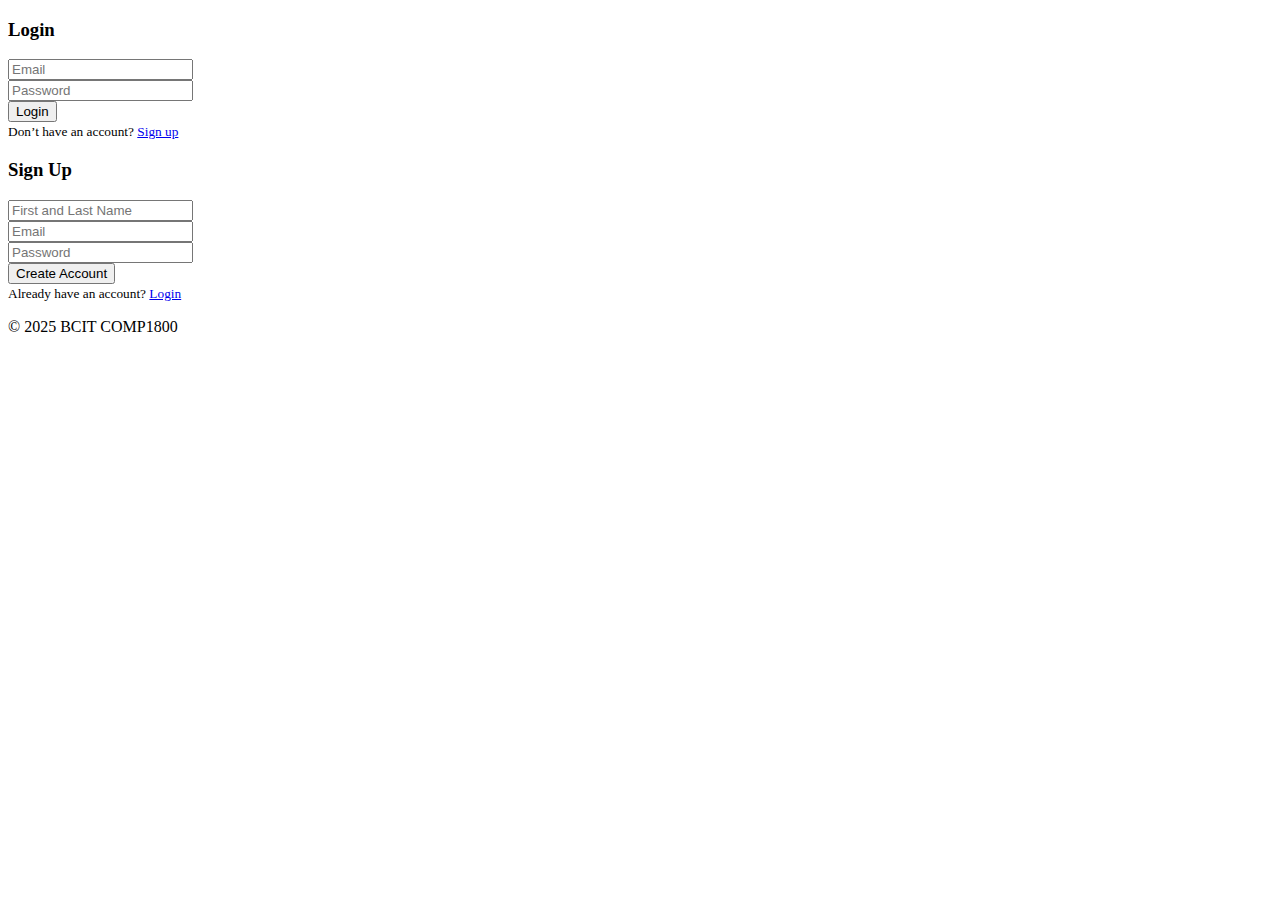
<file: login.html>
<!DOCTYPE html>
<html lang="en">
  <head>
    <title>My BCIT Project3</title>
    <meta name="comp1800 template" content="My 1800 App" />

    <!-- Required meta tags -->
    <meta charset="utf-8" />
    <meta name="viewport" content="width=device-width, initial-scale=1" />

    <!-- Web Components for shared navbar and footer layout -->
    <script type="module" src="/src/components/site-navbar.js"></script>
    <script type="module" src="/src/components/site-footer.js"></script>
  </head>

  <body>
    <!------------------------------>
    <!-- Your HTML Layout go here -->
    <!------------------------------>

    <!-- our own navbar goes here -->
    <site-navbar></site-navbar>

    <!-- Main content goes here -->
    <div class="container py-5" style="max-width: 420px">
      <!-- Alerts -->
      <div id="authAlert" class="alert alert-danger d-none" role="alert"></div>

      <!-- Login -->
      <div id="loginView">
        <h3 class="mb-3 text-center">Login</h3>
        <form id="loginForm" novalidate>
          <div class="mb-3">
            <input
              type="email"
              id="loginEmail"
              class="form-control"
              placeholder="Email"
              required
            />
          </div>
          <div class="mb-3">
            <input
              type="password"
              id="loginPassword"
              class="form-control"
              placeholder="Password"
              required
            />
          </div>
          <button type="submit" class="btn btn-primary w-100">Login</button>
        </form>
        <small class="d-block mt-3 text-center">
          Don’t have an account?
          <a href="#" id="toSignup">Sign up</a>
        </small>
      </div>

      <!-- Signup -->
      <div id="signupView" class="d-none">
        <h3 class="mb-3 text-center">Sign Up</h3>
        <form id="signupForm" novalidate>
          <div class="mb-3">
            <input
              type="text"
              id="signupName"
              class="form-control"
              placeholder="First and Last Name"
              aria-label="Full name"
              required
            />
          </div>
          <div class="mb-3">
            <input
              type="email"
              id="signupEmail"
              class="form-control"
              placeholder="Email"
              required
            />
          </div>
          <div class="mb-3">
            <input
              type="password"
              id="signupPassword"
              class="form-control"
              placeholder="Password"
              required
            />
          </div>
          <button type="submit" class="btn btn-success w-100">
            Create Account
          </button>
        </form>
        <small class="d-block mt-3 text-center">
          Already have an account?
          <a href="#" id="toLogin">Login</a>
        </small>
      </div>
    </div>

    <!-- our own footer goes here -->
    <site-footer></site-footer>

    <!---------------------------------------------->
    <!-- Your own JavaScript scripts go here      -->
    <!---------------------------------------------->

    <script type="module" src="/src/app.js"></script>
    <!-- Firebase and authentication related scripts -->
    <!-- The order of loading matters -->
    <script type="module" src="/src/firebaseConfig.js"></script>
    <script type="module" src="/src/authentication.js"></script>
    <script type="module" src="/src/loginSignup.js"></script>
  </body>
</html>
</file>
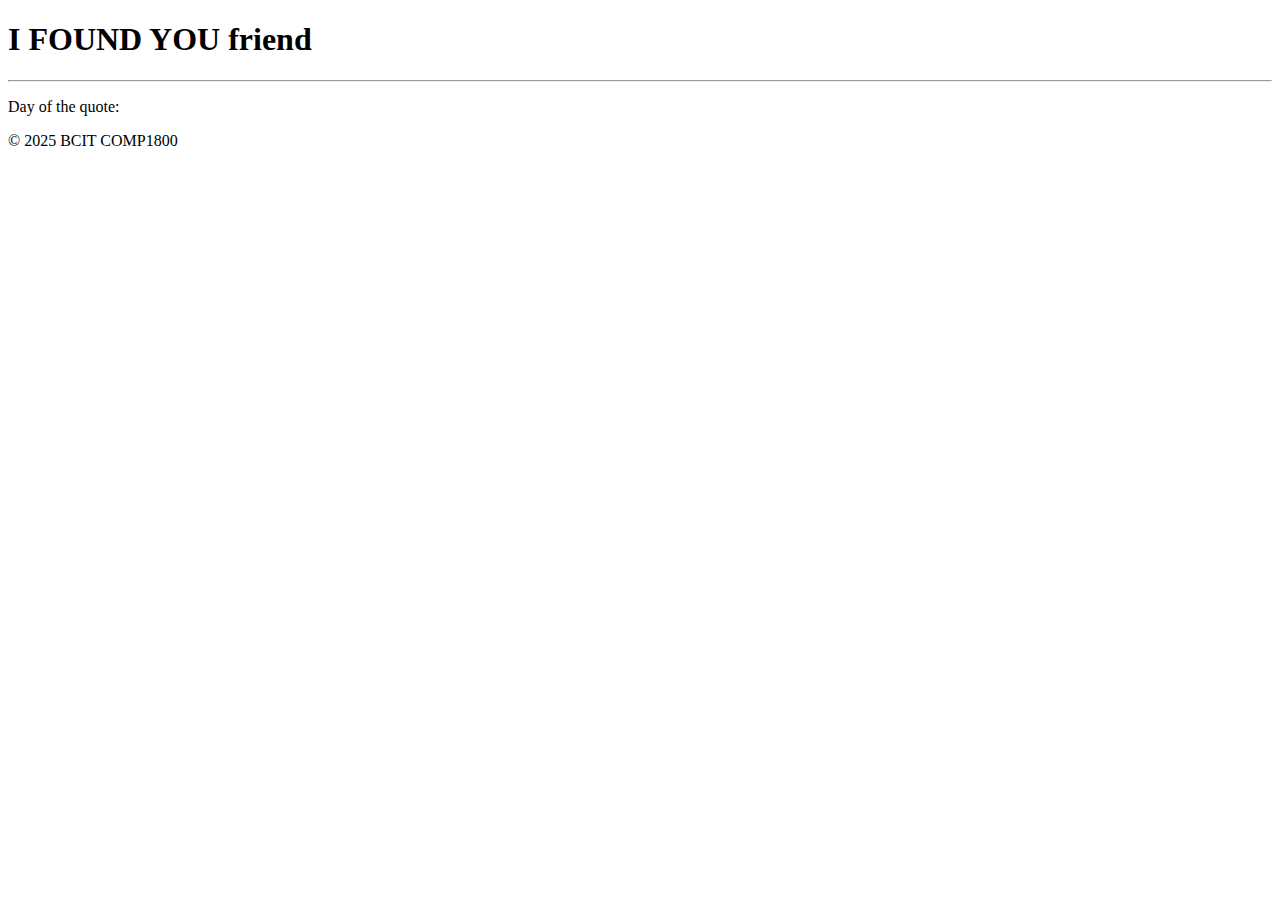
<file: main.html>
<!DOCTYPE html>
<html lang="en">
  <head>
    <title>My BCIT Project2</title>
    <meta name="comp1800 template" content="My 1800 App" />

    <!-- Required meta tags -->
    <meta charset="utf-8" />
    <meta name="viewport" content="width=device-width, initial-scale=1" />

    <!-- Web Components for shared navbar and footer layout -->
    <script type="module" src="/src/components/site-navbar.js"></script>
    <script type="module" src="/src/components/site-footer.js"></script>
    <script type="module" src="/src/main.js"></script>
  </head>

  <body>
    <!------------------------------>
    <!-- Your HTML Layout go here -->
    <!------------------------------>

    <!-- our own navbar goes here -->
    <site-navbar></site-navbar>

    <!-- Main content goes here -->
    <div class="container-fluid bg-light text-dark p-5">
      <div class="container bg-light p-5">
        <h1 class="display-4">
          I FOUND YOU <span id="name-goes-here">friend </span>
        </h1>
        <hr />
        <p>Day of the quote: <span id="quote-goes-here"></span></p>
      </div>
    </div>

    <!-- our own footer goes here -->
    <site-footer></site-footer>

    <!---------------------------------------------->
    <!-- Your own JavaScript scripts go here      -->
    <!---------------------------------------------->

    <script type="module" src="/src/app.js"></script>
  </body>
</html>
</file>
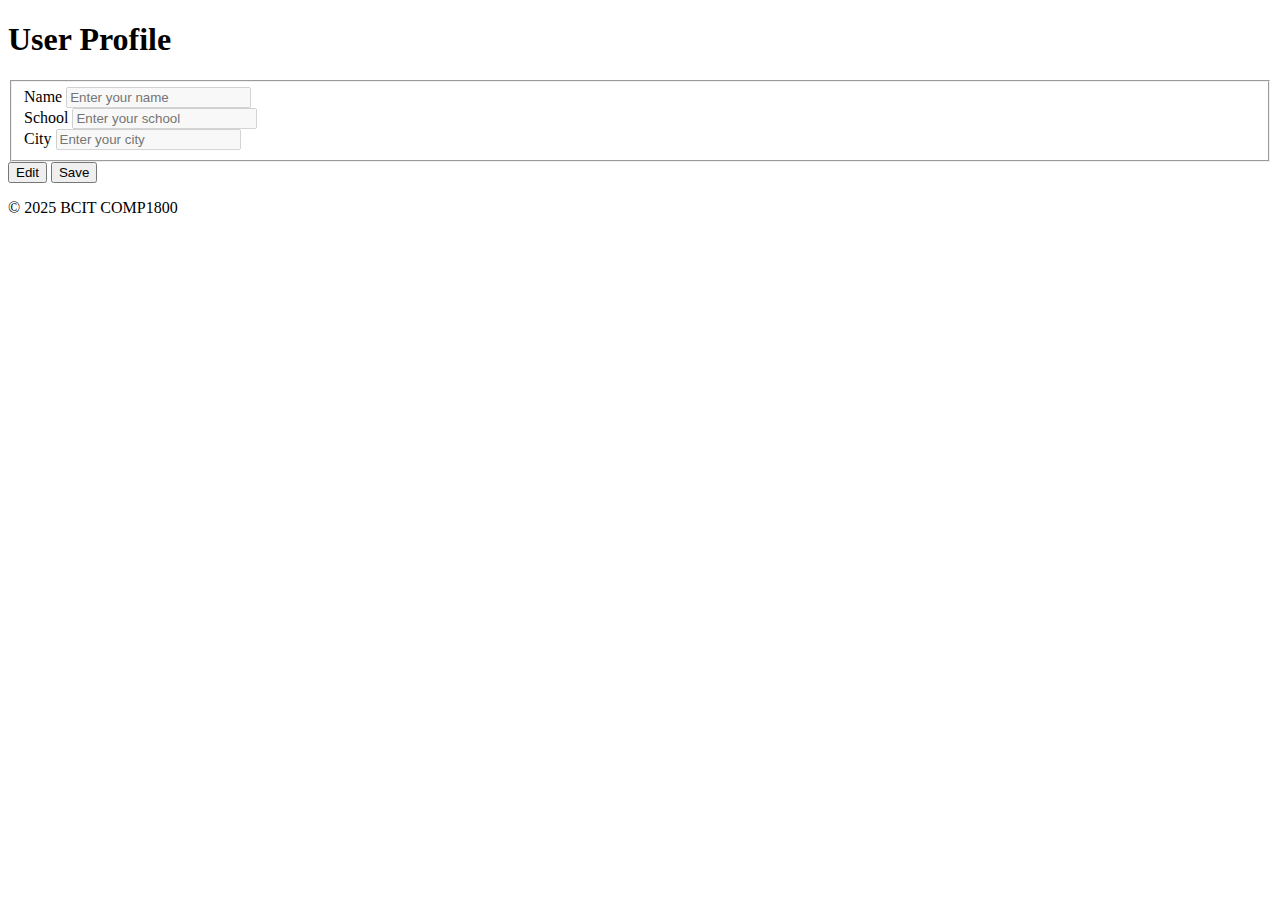
<file: profile.html>
<!DOCTYPE html>
<html lang="en">
  <head>
    <title>My BCIT Project</title>
    <meta name="comp1800 template" content="My 1800 App" />

    <!-- Required meta tags -->
    <meta charset="utf-8" />
    <meta name="viewport" content="width=device-width, initial-scale=1" />

    <!-- Web Components for shared navbar and footer layout -->
    <script type="module" src="/src/components/site-navbar.js"></script>
    <script type="module" src="/src/components/site-footer.js"></script>
    <script type="module" src="/src/app.js"></script>
    <script type="module" src="/src/profile.js"></script>
  </head>

  <body>
    <!------------------------------>
    <!-- Your HTML Layout go here -->
    <!------------------------------>

    <!-- our own navbar goes here -->
    <site-navbar></site-navbar>

    <!-- Main content goes here -->
    <div class="container">
      <h1>User Profile</h1>
      <form>
        <fieldset class="mb-3" id="personalInfoFields" disabled>
          <div class="form-group">
            <label>Name</label>
            <input
              type="text"
              id="nameInput"
              class="form-control"
              placeholder="Enter your name"
            />
          </div>
          <div class="form-group">
            <label>School</label>
            <input
              type="text"
              id="schoolInput"
              class="form-control"
              placeholder="Enter your school"
            />
          </div>
          <div class="form-group">
            <label>City</label>
            <input
              type="text"
              id="cityInput"
              class="form-control"
              placeholder="Enter your city"
            />
          </div>
        </fieldset>
        <div class="d-flex justify-content-end mt-5">
          <button id="editButton" type="button" class="btn btn-secondary">
            Edit
          </button>
          <span style="width: 10px"></span>
          <button id="saveButton" type="button" class="btn btn-info">
            Save
          </button>
        </div>
      </form>
    </div>

    <!-- our own footer goes here -->
    <site-footer></site-footer>

    <!---------------------------------------------->
    <!-- Your own JavaScript scripts go here      -->
    <!---------------------------------------------->

    <script type="module" src="/src/app.js"></script>
  </body>
</html>
</file>
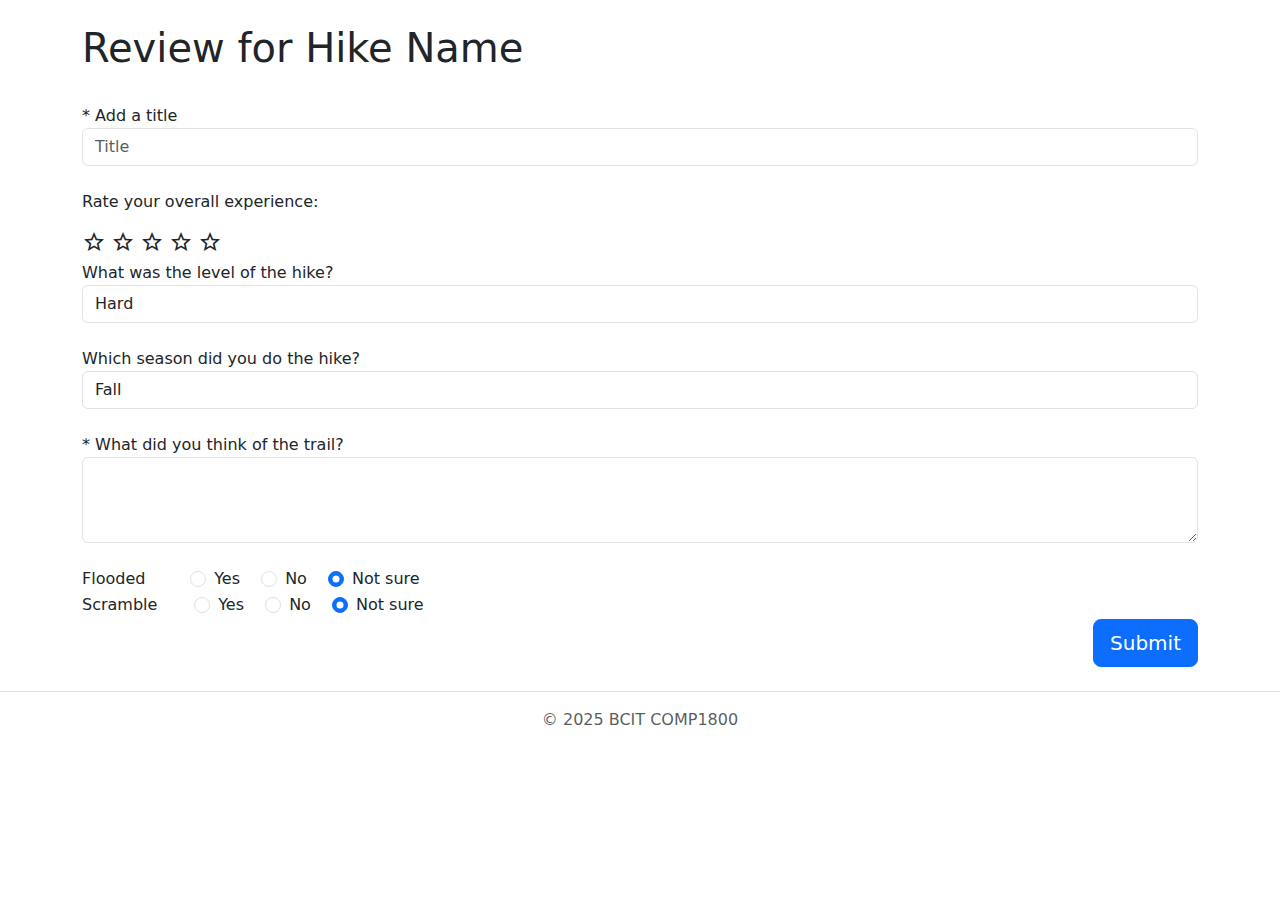
<file: review.html>
<!DOCTYPE html>
<html lang="en">
  <head>
    <title>My BCIT Project</title>
    <meta name="comp1800 template" content="My 1800 App" />

    <!-- Required meta tags -->
    <meta charset="utf-8" />
    <meta name="viewport" content="width=device-width, initial-scale=1" />

    <!-- Web Components for shared navbar and footer layout -->
    <script type="module" src="/src/components/site-navbar.js"></script>
    <script type="module" src="/src/components/site-footer.js"></script>
    <script type="module" src="/src/review.js"></script>
    <link
      href="https://fonts.googleapis.com/icon?family=Material+Icons"
      rel="stylesheet"
    />
    <!-- Bootstrap CSS CDN -->
    <link
      href="https://cdn.jsdelivr.net/npm/bootstrap@5.3.2/dist/css/bootstrap.min.css"
      rel="stylesheet"
    />
    <!-- Bootstrap JS CDN -->
    <script src="https://cdn.jsdelivr.net/npm/bootstrap@5.3.2/dist/js/bootstrap.bundle.min.js"></script>
  </head>

  <body>
    <!------------------------------>
    <!-- Your HTML Layout go here -->
    <!------------------------------>

    <!-- our own navbar goes here -->
    <site-navbar></site-navbar>

    <!-- Main content goes here -->
    <div class="container">
      <br />
      <h1>Review for <span id="hikeName"> Hike Name</span></h1>
      <br />
      <form>
        <div class="form-group">
          <label for="exampleFormControlInput1">* Add a title</label>
          <input
            type="text"
            class="form-control"
            id="title"
            placeholder="Title"
          />
        </div>
        <br />
        <div class="form-group">
          <div class="card-body">
            <p>Rate your overall experience:</p>
            <span class="material-icons star" id="star1">star_outline</span>
            <span class="material-icons star" id="star2">star_outline</span>
            <span class="material-icons star" id="star3">star_outline</span>
            <span class="material-icons star" id="star4">star_outline</span>
            <span class="material-icons star" id="star5">star_outline</span>
          </div>
          <label for="exampleFormControlSelect1"
            >What was the level of the hike?</label
          >
          <select class="form-control" id="level">
            <option>Hard</option>
            <option>Moderate</option>
            <option>Easy</option>
          </select>
          <br />
          <div class="form-group">
            <label for="exampleFormControlSelect1"
              >Which season did you do the hike?</label
            >
            <select class="form-control" id="season">
              <option>Fall</option>
              <option>Winter</option>
              <option>Spring</option>
              <option>Summer</option>
            </select>
            <br />
          </div>
          <div class="form-group">
            <label for="exampleFormControlTextarea1"
              >* What did you think of the trail?</label
            >
            <textarea class="form-control" id="description" rows="3"></textarea>
          </div>
          <br />
          <!-- Flooded -->
          <label
            >Flooded <span style="display: inline-block; width: 26pt"></span
          ></label>

          <div class="form-check form-check-inline">
            <input
              class="form-check-input"
              type="radio"
              name="flooded"
              value="Yes"
            />
            <label>Yes</label>
          </div>
          <div class="form-check form-check-inline">
            <input
              class="form-check-input"
              type="radio"
              name="flooded"
              value="No"
            />
            <label>No</label>
          </div>
          <div class="form-check form-check-inline">
            <input
              class="form-check-input"
              type="radio"
              name="flooded"
              value="unsure"
              checked=""
            />
            <label>Not sure</label>
          </div>
          <br />
          <!-- Scramble -->
          <label
            >Scramble <span style="display: inline-block; width: 20pt"></span
          ></label>

          <div class="form-check form-check-inline">
            <input
              class="form-check-input"
              type="radio"
              name="scrambled"
              value="Yes"
            />
            <label>Yes</label>
          </div>
          <div class="form-check form-check-inline">
            <input
              class="form-check-input"
              type="radio"
              name="scrambled"
              value="No"
            />
            <label>No</label>
          </div>
          <div class="form-check form-check-inline">
            <input
              class="form-check-input"
              type="radio"
              name="scrambled"
              value="unsure"
              checked=""
            />
            <label>Not sure</label>
          </div>

          <br />
          <div class="d-flex justify-content-end">
            <button
              type="button"
              class="btn btn-lg btn-primary pull-right"
              id="submitBtn"
            >
              Submit
            </button>
          </div>
        </div>
      </form>
    </div>

    <!-- Thank You Modal -->
    <div
      class="modal fade"
      id="thankYouModal"
      tabindex="-1"
      aria-labelledby="thankYouLabel"
      aria-hidden="true"
    >
      <div class="modal-dialog modal-dialog-centered">
        <div class="modal-content text-center">
          <div class="modal-header">
            <h5 class="modal-title" id="thankYouLabel">Thank You!</h5>
            <button
              type="button"
              class="btn-close"
              data-bs-dismiss="modal"
              aria-label="Close"
            ></button>
          </div>
          <div class="modal-body">
            <p>Your review has been successfully submitted. 🌟</p>
          </div>
          <div class="modal-footer">
            <button
              type="button"
              class="btn btn-primary"
              data-bs-dismiss="modal"
            >
              Close
            </button>
          </div>
        </div>
      </div>
    </div>

    <!-- our own footer goes here -->
    <site-footer></site-footer>

    <!---------------------------------------------->
    <!-- Your own JavaScript scripts go here      -->
    <!---------------------------------------------->

    <script type="module" src="/src/app.js"></script>
  </body>
</html>
</file>
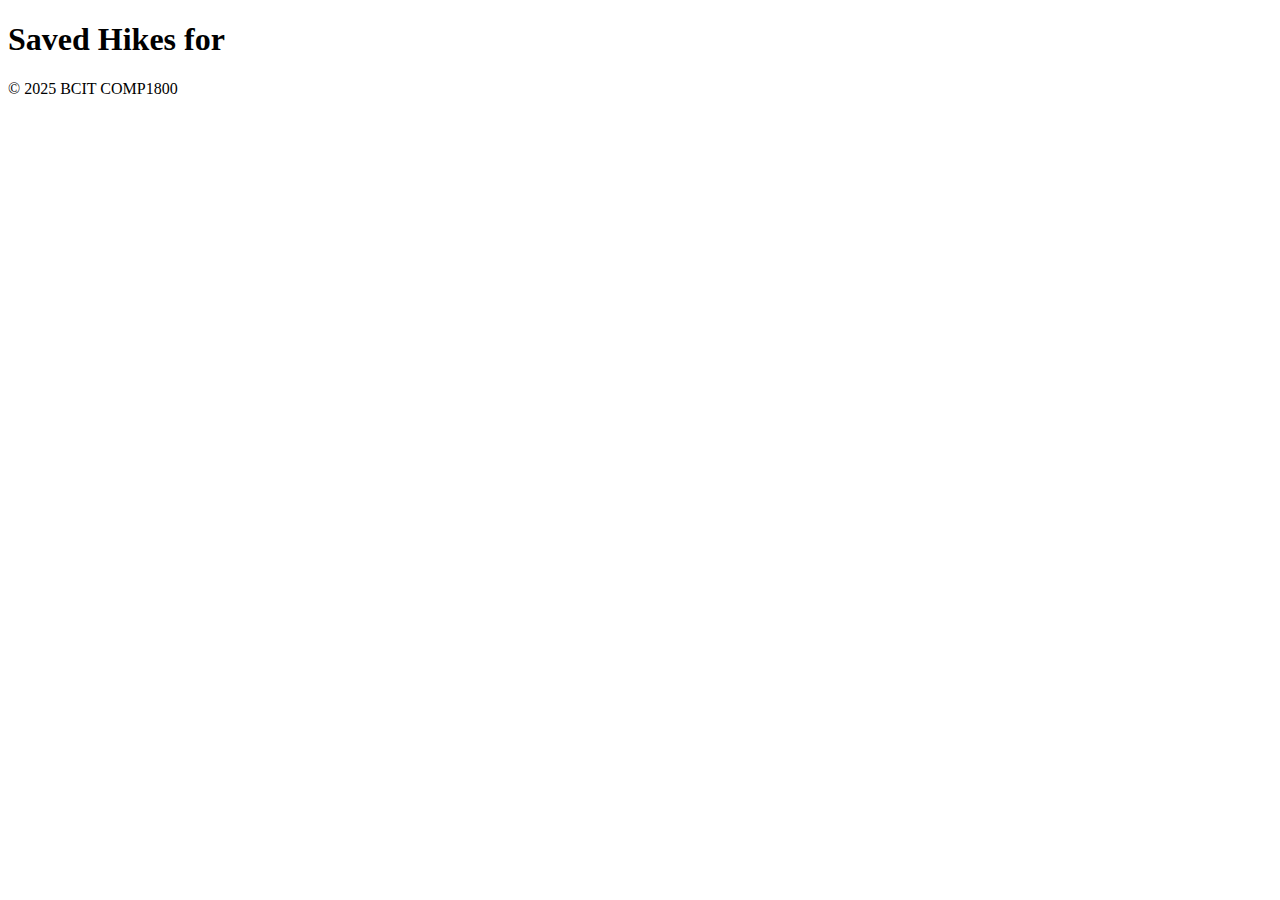
<file: saved.html>
<!DOCTYPE html>
<html lang="en">
  <head>
    <title>My BCIT Project</title>
    <meta name="comp1800 template" content="My 1800 App" />

    <!-- Required meta tags -->
    <meta charset="utf-8" />
    <meta name="viewport" content="width=device-width, initial-scale=1" />

    <!-- Web Components for shared navbar and footer layout -->
    <script type="module" src="/src/components/site-navbar.js"></script>
    <script type="module" src="/src/components/site-footer.js"></script>
    <script type="module" src="/src/saved.js"></script>
  </head>

  <body>
    <!------------------------------>
    <!-- Your HTML Layout go here -->
    <!------------------------------>

    <!-- our own navbar goes here -->
    <site-navbar></site-navbar>

    <!-- Main content goes here -->
    <main class="container my-4">
      <h1>Saved Hikes for <span id="name-goes-here"></span></h1>

      <div class="container">
        <div id="hikeCardGroup" class="row row-cols-auto"></div>
      </div>

      <template id="savedCardTemplate">
        <div class="card py-2 m-2 bg-light" style="width: 16rem">
          <img class="card-image card-img-top" src="..." alt="Hike image" />
          <div class="card-body">
            <h5 class="card-title">Card title</h5>
            <p class="card-text"></p>
            <p>Length: <span class="card-length"></span> km</p>
            <a class="btn btn-primary read-more" href="#">Read More</a>
          </div>
        </div>
      </template>
    </main>

    <!-- our own footer goes here -->
    <site-footer></site-footer>

    <!---------------------------------------------->
    <!-- Your own JavaScript scripts go here      -->
    <!---------------------------------------------->

    <script type="module" src="/src/app.js"></script>
  </body>
</html>
</file>
